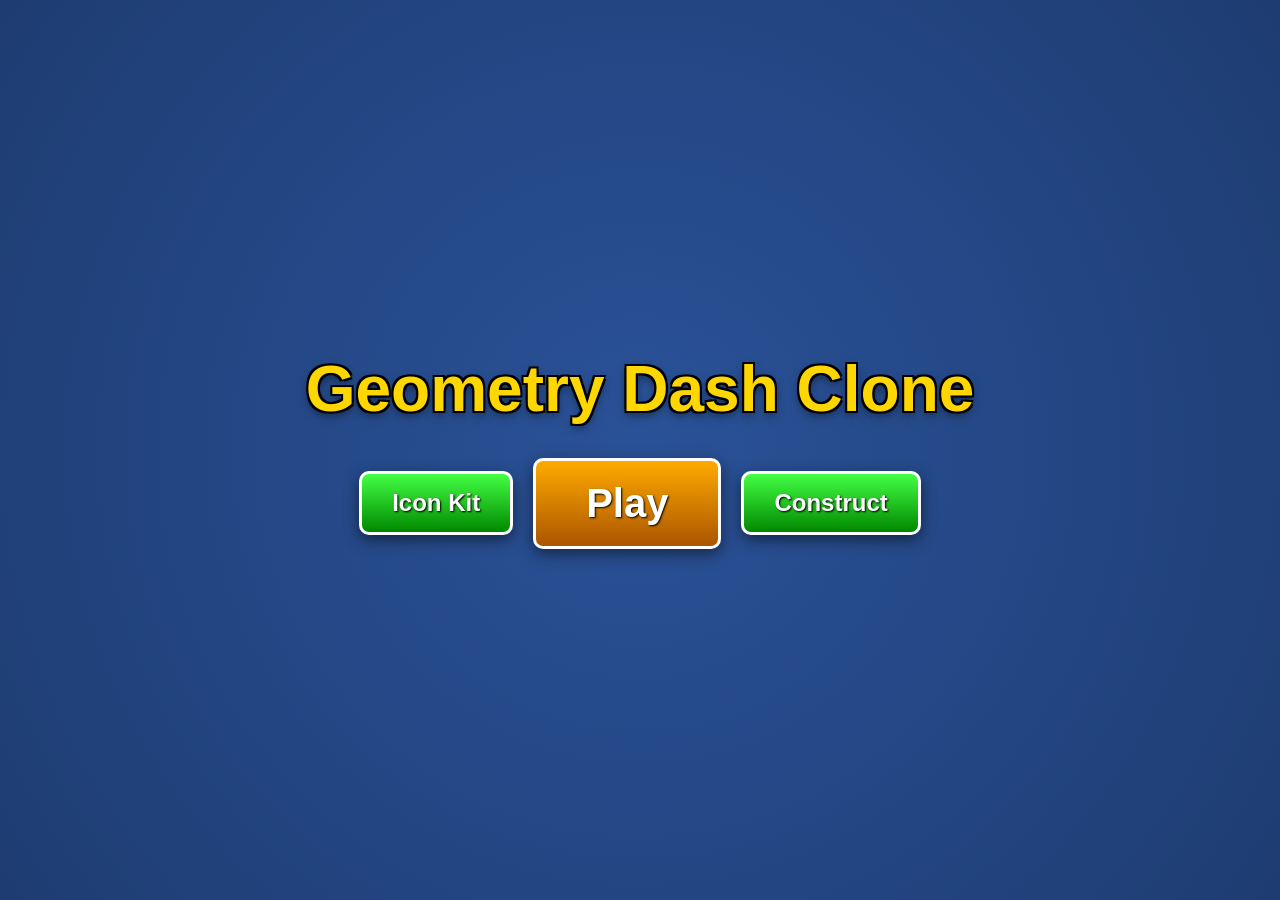
<file: index.html>
<!DOCTYPE html>
<html lang="en">
<head>
    <meta charset="UTF-8">
    <meta name="viewport" content="width=device-width, initial-scale=1.0">
    <title>Geometry Dash Clone</title>
    <link rel="stylesheet" href="src/css/style.css">
</head>
<body>
    <div id="game-container">
        <canvas id="game-canvas"></canvas>

        <div id="ui-layer">
            <!-- Home Screen -->
            <div id="screen-home" class="screen active">
                <h1>Geometry Dash Clone</h1>
                <div class="button-row">
                    <button id="btn-icon-kit" class="btn">Icon Kit</button>
                    <button id="btn-play-main" class="btn play-btn">Play</button>
                    <button id="btn-construct" class="btn">Construct</button>
                </div>
            </div>

            <!-- Icon Kit Screen -->
            <div id="screen-icon-kit" class="screen">
                <h2>Icon Kit (Coming Soon)</h2>
                <button class="btn btn-back">Back</button>
            </div>

            <!-- Play Main Levels Screen -->
            <div id="screen-main-levels" class="screen">
                <h2>Main Levels</h2>
                <div class="levels-container">
                    <button id="btn-random-tab" class="btn big-btn">Random Tab</button>
                </div>
                <button class="btn btn-back">Back</button>
            </div>

            <!-- Construction Screen -->
            <div id="screen-construct" class="screen">
                <h2>Construction</h2>
                <div class="button-row">
                    <button id="btn-make-level" class="btn">Make a Level</button>
                    <button id="btn-public-levels" class="btn">Other Public Levels</button>
                </div>
                <button class="btn btn-back">Back</button>
            </div>

            <!-- Make Level Screen -->
            <div id="screen-make-level" class="screen">
                <h2>Level Editor (Coming Soon)</h2>
                <button class="btn btn-back">Back</button>
            </div>

            <!-- Public Levels Screen -->
            <div id="screen-public-levels" class="screen">
                <h2>Public Levels (Coming Soon)</h2>
                <button class="btn btn-back">Back</button>
            </div>

            <!-- Game Over / Pause Screen -->
            <div id="screen-game-over" class="screen">
                <h2>Game Over!</h2>
                <div class="stats">
                    <p>Attempt <span id="attempt-count">1</span></p>
                    <p>Progress: <span id="progress-percent">0</span>%</p>
                </div>
                <button id="btn-restart" class="btn">Restart</button>
                <button class="btn btn-quit">Quit</button>
            </div>

            <div id="screen-pause" class="screen">
                <h2>Paused</h2>
                <button id="btn-resume" class="btn">Resume</button>
                <button class="btn btn-quit">Quit</button>
            </div>
        </div>
    </div>

    <script type="module" src="src/js/main.js"></script>
</body>
</html>
</file>
<file: src/css/style.css>
* {
    margin: 0;
    padding: 0;
    box-sizing: border-box;
    font-family: 'Arial', sans-serif;
}

body, html {
    width: 100%;
    height: 100%;
    overflow: hidden;
    background-color: #222;
}

#game-container {
    position: relative;
    width: 100%;
    height: 100%;
    display: flex;
    justify-content: center;
    align-items: center;
}

#game-canvas {
    background-color: #000;
    display: block;
    width: 100%;
    height: 100%;
}

#ui-layer {
    position: absolute;
    top: 0;
    left: 0;
    width: 100%;
    height: 100%;
    pointer-events: none;
}

.screen {
    position: absolute;
    top: 0;
    left: 0;
    width: 100%;
    height: 100%;
    display: none;
    flex-direction: column;
    justify-content: center;
    align-items: center;
    background: radial-gradient(circle, #2a5298 0%, #1e3c72 100%);
    pointer-events: auto;
    color: white;
}

.screen.active {
    display: flex;
}

#screen-game-over, #screen-pause {
    background: rgba(0, 0, 0, 0.7);
}

h1 {
    font-size: 4rem;
    text-shadow: 2px 2px 0 #000, -2px -2px 0 #000, 2px -2px 0 #000, -2px 2px 0 #000, 0 4px 10px rgba(0,0,0,0.5);
    margin-bottom: 2rem;
    color: #ffd700;
}

h2 {
    font-size: 3rem;
    text-shadow: 2px 2px 0 #000, -2px -2px 0 #000, 2px -2px 0 #000, -2px 2px 0 #000;
    margin-bottom: 2rem;
}

.button-row {
    display: flex;
    gap: 20px;
    align-items: center;
}

.btn {
    background: linear-gradient(to bottom, #44ff44, #008800);
    border: 3px solid #fff;
    border-radius: 10px;
    padding: 15px 30px;
    font-size: 1.5rem;
    font-weight: bold;
    color: white;
    cursor: pointer;
    text-shadow: 1px 1px 2px #000;
    box-shadow: 0 5px 15px rgba(0,0,0,0.5);
    transition: transform 0.1s;
}

.btn:active {
    transform: scale(0.95);
}

.play-btn {
    font-size: 2.5rem;
    padding: 20px 50px;
    background: linear-gradient(to bottom, #ffaa00, #aa5500);
}

.big-btn {
    font-size: 2rem;
    padding: 30px 60px;
    background: linear-gradient(to bottom, #ff4444, #aa0000);
}

.btn-back {
    position: absolute;
    top: 20px;
    left: 20px;
    background: linear-gradient(to bottom, #888, #444);
}

.btn-quit {
    margin-top: 10px;
    background: linear-gradient(to bottom, #ff4444, #aa0000);
}

.stats {
    text-align: center;
    font-size: 2rem;
    margin-bottom: 20px;
}
</file>
<file: geometry_dash_clone/style.css>
* {
    margin: 0;
    padding: 0;
    box-sizing: border-box;
    font-family: 'Arial', sans-serif; /* Fallback for gd font */
}

body, html {
    width: 100%;
    height: 100%;
    overflow: hidden;
    background-color: #222;
}

#game-container {
    position: relative;
    width: 100%;
    height: 100%;
    display: flex;
    justify-content: center;
    align-items: center;
}

#game-canvas {
    background-color: #000;
    display: block;
    width: 100%;
    height: 100%;
}

#ui-layer {
    position: absolute;
    top: 0;
    left: 0;
    width: 100%;
    height: 100%;
    pointer-events: none; /* Let clicks pass through to canvas when playing */
}

.screen {
    position: absolute;
    top: 0;
    left: 0;
    width: 100%;
    height: 100%;
    display: none;
    flex-direction: column;
    justify-content: center;
    align-items: center;
    background: radial-gradient(circle, #2a5298 0%, #1e3c72 100%);
    pointer-events: auto; /* Re-enable clicks for menus */
    color: white;
}

.screen.active {
    display: flex;
}

#screen-game-over, #screen-pause {
    background: rgba(0, 0, 0, 0.7);
}

h1 {
    font-size: 4rem;
    text-shadow: 2px 2px 0 #000, -2px -2px 0 #000, 2px -2px 0 #000, -2px 2px 0 #000, 0 4px 10px rgba(0,0,0,0.5);
    margin-bottom: 2rem;
    color: #ffd700;
}

h2 {
    font-size: 3rem;
    text-shadow: 2px 2px 0 #000, -2px -2px 0 #000, 2px -2px 0 #000, -2px 2px 0 #000;
    margin-bottom: 2rem;
}

.button-row {
    display: flex;
    gap: 20px;
    align-items: center;
}

.btn {
    background: linear-gradient(to bottom, #44ff44, #008800);
    border: 3px solid #fff;
    border-radius: 10px;
    padding: 15px 30px;
    font-size: 1.5rem;
    font-weight: bold;
    color: white;
    cursor: pointer;
    text-shadow: 1px 1px 2px #000;
    box-shadow: 0 5px 15px rgba(0,0,0,0.5);
    transition: transform 0.1s;
}

.btn:active {
    transform: scale(0.95);
}

.play-btn {
    font-size: 2.5rem;
    padding: 20px 50px;
    background: linear-gradient(to bottom, #ffaa00, #aa5500);
}

.big-btn {
    font-size: 2rem;
    padding: 30px 60px;
    background: linear-gradient(to bottom, #ff4444, #aa0000);
}

.btn-back {
    position: absolute;
    top: 20px;
    left: 20px;
    background: linear-gradient(to bottom, #888, #444);
}

.btn-quit {
    margin-top: 10px;
    background: linear-gradient(to bottom, #ff4444, #aa0000);
}

.stats {
    text-align: center;
    font-size: 2rem;
    margin-bottom: 20px;
}
</file>
